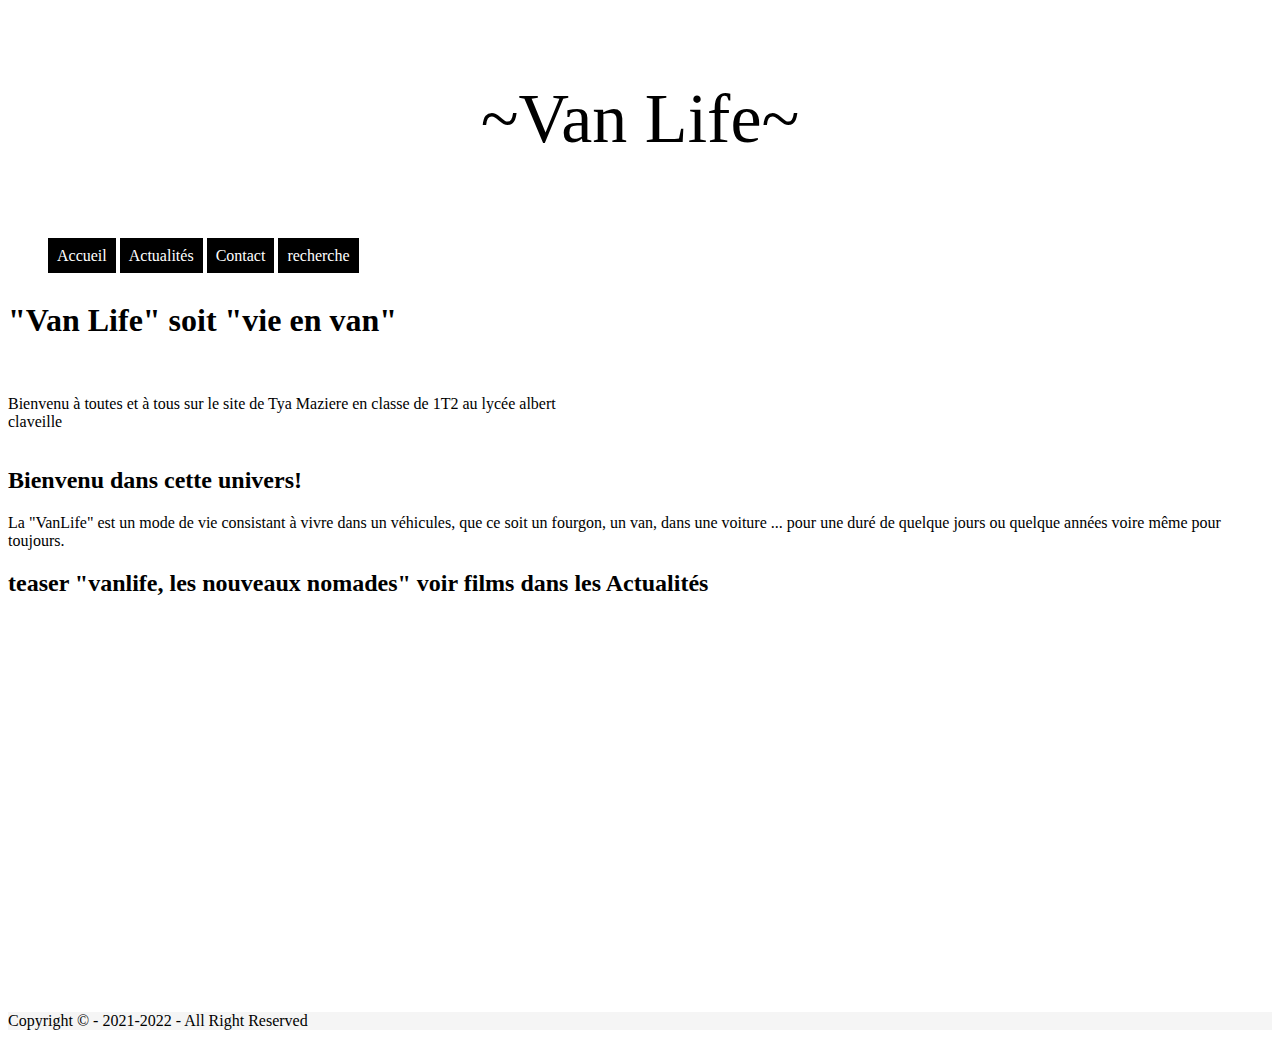
<file: vanlife test 1/index.html>
<!-- ACCUEIL  -->

<!DOCTYPE html>
<html>
<head>
	
	<title>Van Life</title>
	<meta charset="utf-8">
	<link rel="stylesheet" type="text/css" href="css/styles Accueil.css">

</head>

<body>

	<!-- haut de page -->
	<header>

		<center>

		<p>~Van Life~</p>

		</center>

	</header>

	<!-- Menu de navigation -->

<nav class="menu-nav">
		<ul>
			<li class="btn">
				<a href="index.html">
					Accueil
				</a>
			</li>

			<li class="btn">
				<a href="Actualités.html">
					Actualités
				</a>
			</li>

			<li class="btn">
				<a href="contact.html">
					Contact
				</a>
			</li>

			<li class="btn">
				<a href="recherches.html">
					recherche
				</a>
			</li>


		</ul>

	</nav>

	<!-- contenu sous forme de boite -->

	<div id="content">

		<div class="leftbox">
			<h1>
				"Van Life" soit "vie en van"
			</h1>

		<div class="annonce">

		</div>
	
			<p> Bienvenu à toutes et à tous sur le site de Tya Maziere en classe de 1T2 au lycée albert claveille </p>

		</div>

			<h2>
				Bienvenu dans cette univers!
			</h2>

			<p> La "VanLife" est un mode de vie consistant à vivre dans un véhicules, que ce soit un fourgon, un van, dans une voiture ... pour une duré de quelque jours ou quelque années voire même pour toujours. </p>
	

		</div>

		<div class="rightbox">
			<h2>teaser "vanlife, les nouveaux nomades" voir films dans les Actualités</h2>

			<iframe width="560" height="315" src="https://www.youtube.com/embed/f9gQtRo69Tw" title="YouTube video player" frameborder="0" allow="accelerometer; autoplay; clipboard-write; encrypted-media; gyroscope; picture-in-picture" allowfullscreen></iframe>

		</div>
	</div>

	<!-- pied de page -->

	<footer>

		<p>Copyright &copy; -  2021-2022 - All Right Reserved</p>

	</footer>


</body>
</html>
</file>
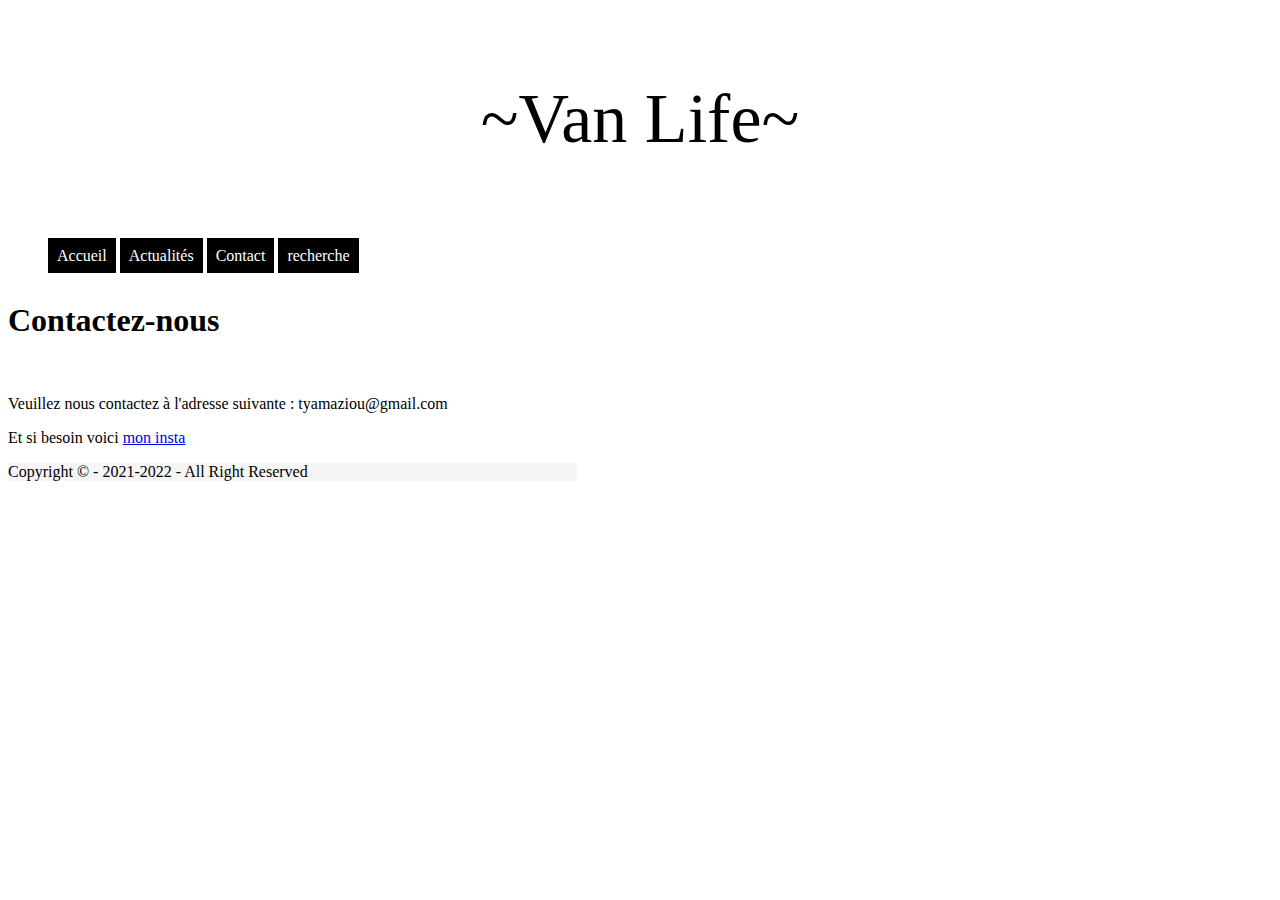
<file: vanlife test 1/contact.html>
<!-- ACCUEIL  -->

<!DOCTYPE html>
<html>
<head>
	
	<title>Contactez-nous</title>
	<meta charset="utf-8">
	<link rel="stylesheet" type="text/css" href="css/styles contact.css">

</head>

<body>

	<!-- haut de page -->
	<header>

		<center>

		<p>~Van Life~</p>

		</center>

	</header>

	<!-- Menu de navigation -->

	<nav class="menu-nav">
		<ul>
			<li class="btn">
				<a href="index.html">
					Accueil
				</a>
			</li>

			<li class="btn">
				<a href="Actualités.html">
					Actualités
				</a>
			</li>

			<li class="btn">
				<a href="contact.html">
					Contact
				</a>
			</li>

			<li class="btn">
				<a href="recherches.html">
					recherche
				</a>
			</li>

		</ul>
	</nav>

<!-- contenu sous forme de boite -->

	<div id="content">

		<div class="leftbox">
			<h1>
				Contactez-nous
			</h1>

		<div class="annonce">

		</div>
<body>
	<p>
		Veuillez nous contactez à l'adresse suivante : tyamaziou@gmail.com
	</p>

	<p>Et si besoin voici

	<a href="https://www.instagram.com/tya._.maziou/?hl=fr"> mon insta</a>

	</p>

		<!-- pied de page -->
	<footer>
		<p>
			Copyright &copy; -  2021-2022 - All Right Reserved
		</p>
	</footer>

</body>
</html>
</file>
<file: vanlife test 1/css/styles Accueil.css>
div#content div{
	display: inline-block;
	width: 45%;
}

div#content div h2 p, iframe{
	margin: 30px;

}

div#content div.leftbox{
	vertical-align: top;
}

div#content div.rightbox{
	vertical-align: top;
}


nav.menu-nav ul li.btn{
	list-style-type: none;
	display: inline-block;
}

nav.menu-nav ul li.btn a{
	color: white;
	background-color: black;
	text-decoration: none;
	padding: 9px;
}

nav.menu-nav ul li.btn:hover a{
	color: white;
	background-color: #24277C;s
	transition: 0.4s all;
}





/*autre*/


header{
	background: url(https://www.we-van.com/data/uploads//14-pyrenees-1.jpg);
	background-size: 100%;
	font-size: 70px;
	padding-top: 1px;
	padding-right: 1px;
	padding-left: 1px;
	padding-bottom: 2px;
}

footer{
	background-color: whitesmoke;
}

body{
	background: url(https://tse1.mm.bing.net/th?id=OIP.ntx_dJhVwRnnIhlLVmgN-gHaLH&pid=Api&P=0&w=300&h=300);
}




/*p.welcom{
	color: "black;";
	background-color: #white;
}

p.vivacss{
	color: #black;
}

body{
	background-colosr: #blue;
}

body{
	color: #000000;
	background-color: #6AAED4;
	background: url(https://www.rustica.fr/images/pic-midi-bigorre-l760-h550.jpg)no-repeat;
	background-size: 100%;
}

h2.headline{
	font-size: 70px;
	color: #150816;
	padding-top: 5px;
	padding-left: 450px;
	padding-bottom: 5px;
}	

a{ 
	color: #59E655;
	background-color: #718D70

 }*/
</file>
<file: vanlife test 1/css/styles contact.css>
div#content div{
	display: inline-block;
	width: 45%;
}

div#content div h2 p, iframe{
	margin: 30px;

}

div#content div.leftbox{
	vertical-align: top;
}

div#content div.rightbox{
	vertical-align: top;
}


nav.menu-nav ul li.btn{
	list-style-type: none;
	display: inline-block;
}

nav.menu-nav ul li.btn a{
	color: white;
	background-color: black;
	text-decoration: none;
	padding: 9px;
}

nav.menu-nav ul li.btn:hover a{
	color: white;
	background-color: #24277C;s
	transition: 0.4s all;
}

/*autre*/


header{
	background: url(https://www.we-van.com/data/uploads//14-pyrenees-1.jpg);
	background-size: 100%;
	font-size: 70px;
	padding-top: 1px;
	padding-right: 1px;
	padding-left: 1px;
	padding-bottom: 2px;
}

footer{
	background-color: whitesmoke;
}

body{
	background: url(https://tse1.mm.bing.net/th?id=OIP.ntx_dJhVwRnnIhlLVmgN-gHaLH&pid=Api&P=0&w=300&h=300);
}




/*p.welcom{
	color: "black;";
	background-color: #white;
}

p.vivacss{
	color: #black;
}

body{
	background-colosr: #blue;
}

body{
	color: #000000;
	background-color: #6AAED4;
	background: url(https://www.rustica.fr/images/pic-midi-bigorre-l760-h550.jpg)no-repeat;
	background-size: 100%;
}

h2.headline{
	font-size: 70px;
	color: #150816;
	padding-top: 5px;
	padding-left: 450px;
	padding-bottom: 5px;
}	

a{ 
	color: #59E655;
	background-color: #718D70

 }*/
</file>
